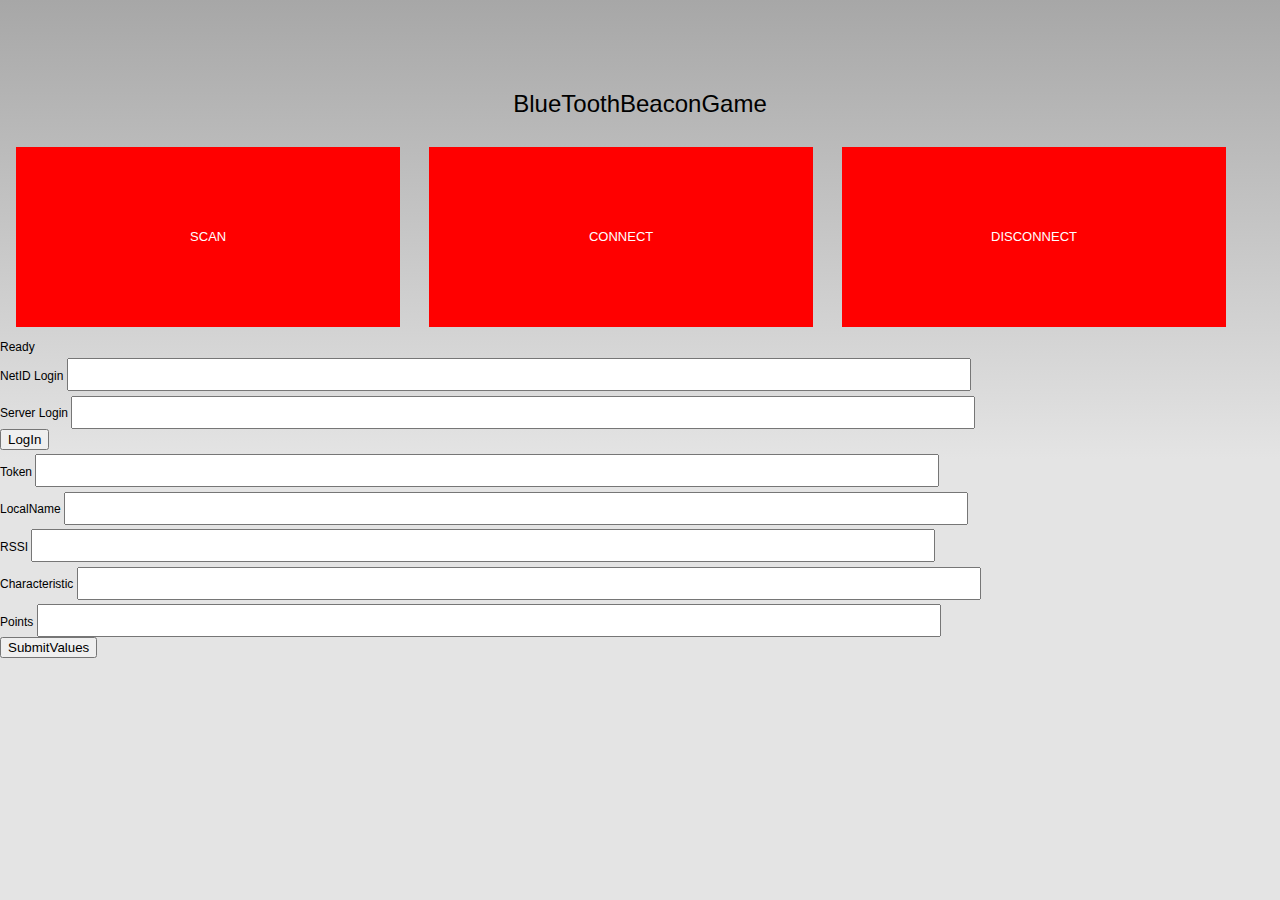
<file: platforms/browser/www/index.html>
<!DOCTYPE html>
<!--
    Licensed to the Apache Software Foundation (ASF) under one
    or more contributor license agreements.  See the NOTICE file
    distributed with this work for additional information
    regarding copyright ownership.  The ASF licenses this file
    to you under the Apache License, Version 2.0 (the
    "License"); you may not use this file except in compliance
    with the License.  You may obtain a copy of the License at

    http://www.apache.org/licenses/LICENSE-2.0

    Unless required by applicable law or agreed to in writing,
    software distributed under the License is distributed on an
    "AS IS" BASIS, WITHOUT WARRANTIES OR CONDITIONS OF ANY
     KIND, either express or implied.  See the License for the
    specific language governing permissions and limitations
    under the License.
-->
<html>
    <head>
        <!--
        Customize this policy to fit your own app's needs. For more guidance, see:
            https://github.com/apache/cordova-plugin-whitelist/blob/master/README.md#content-security-policy
        Some notes:
            * gap: is required only on iOS (when using UIWebView) and is needed for JS->native communication
            * https://ssl.gstatic.com is required only on Android and is needed for TalkBack to function properly
            * Disables use of inline scripts in order to mitigate risk of XSS vulnerabilities. To change this:
                * Enable inline JS: add 'unsafe-inline' to default-src
        -->
        <meta http-equiv="Content-Security-Policy" content="default-src 'self' data: gap: https://ssl.gstatic.com 'unsafe-eval'; style-src 'self' 'unsafe-inline'; media-src *; img-src 'self' data: content:;">
        <meta name="format-detection" content="telephone=no">
        <meta name="msapplication-tap-highlight" content="no">
        <meta name="viewport" content="user-scalable=no, initial-scale=1, maximum-scale=1, minimum-scale=1, width=device-width">
        <link rel="stylesheet" type="text/css" href="css/index.css">
        <title>BlueTooth Beacon Game</title>
    </head>
    <body>
        <h1>BlueToothBeaconGame</h1>
        <!--<div id="take_photo"><h3>Take Photo</h3></div>-->
        <img id="patientRoom">
        <button class="btn" type="button" name="button" onclick="launchBLE()">SCAN</button>
        <button class="btn" type="button" name="button" onclick="connectToPer()">CONNECT</button>
        <button class="btn" type="button" name="button" onclick="disconnectFromPer()">DISCONNECT</button>
        <div class="notes" id="logYeah"></div>
        <div class="notes" id="logNotes"></div>
        <div class="notes" id="connectNotes"></div>
        <div class="notes" id="start-stop"></div>
        <div class="notes" id="failed"></div>

        NetID Login <input type="text" name="netID" class="inputbox" id="netid" value=""><br>
        Server Login <input type="text" name="server" class="inputbox" id="serverLogin" value=""><br>
        <input type="submit" id="Login" name="Login" value="LogIn"><br>
        <div class="notes" id="getResponse"></div>

        Token <input type="text" name="netID" class="inputbox" id="token" value=""><br>
        LocalName <input type="text" name="server" class="inputbox" id="localname" value=""><br>
        RSSI <input type="text" name="server" class="inputbox" id="rssi" value=""><br>
        Characteristic <input type="text" name="server" class="inputbox" id="characteristic" value=""><br>
        Points <input type="text" name="server" class="inputbox" id="points" value=""><br>
        <input type="submit" id="submitValues" name="submitValues" value="SubmitValues"><br>
        <div class="notes" id="testthis"></div>

        <script type="text/javascript" src="cordova.js"></script>
        <script type="text/javascript" src="js/index.js"></script>
        <script type="text/javascript" src="js/bluetooth.js"></script>
    </body>
</html>
</file>
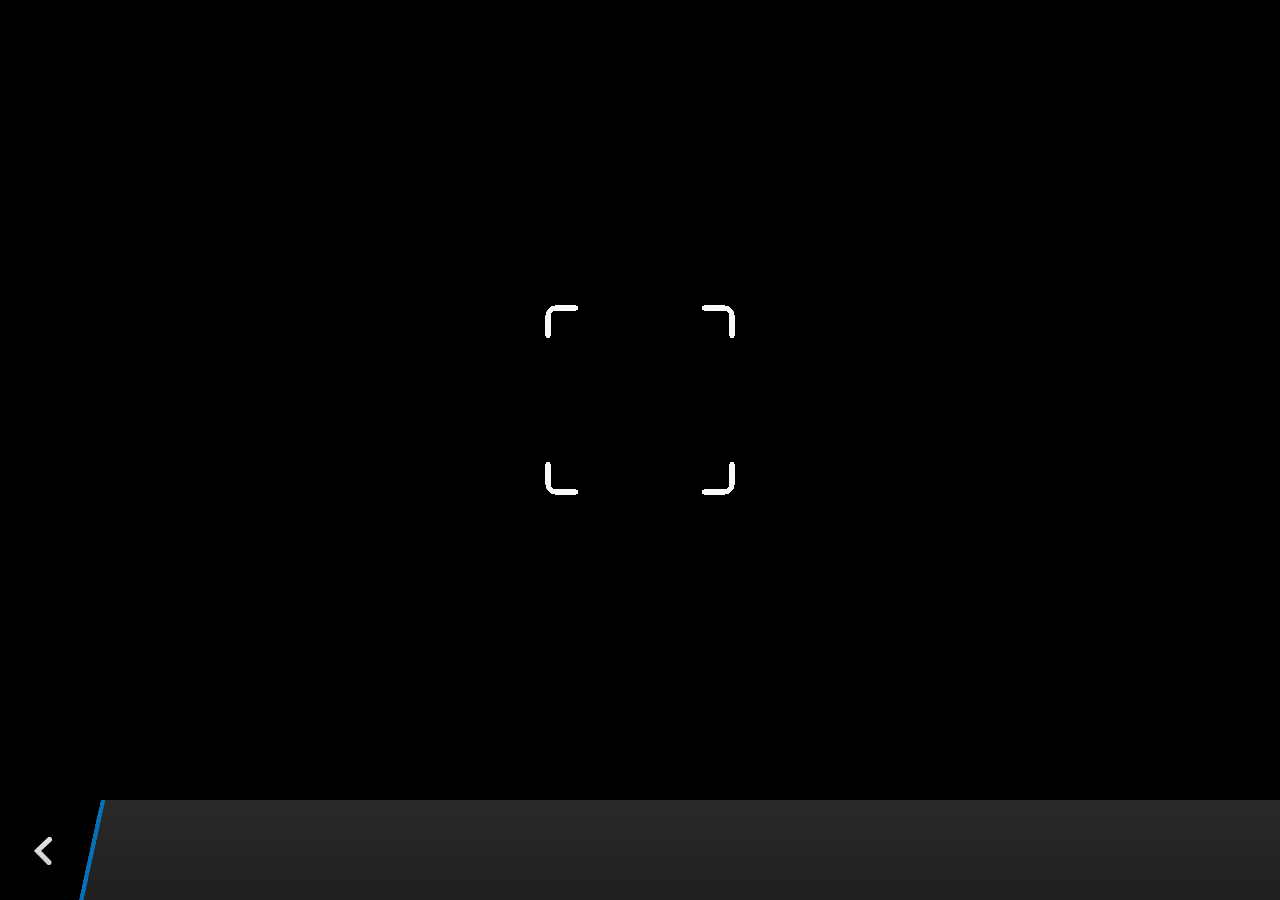
<file: plugins/cordova-plugin-camera/www/blackberry10/assets/camera.html>
<!--
 Licensed under the Apache License, Version 2.0 (the "License");
 you may not use this file except in compliance with the License.
 You may obtain a copy of the License at

 http://www.apache.org/licenses/LICENSE-2.0

 Unless required by applicable law or agreed to in writing, software
 distributed under the License is distributed on an "AS IS" BASIS,
 WITHOUT WARRANTIES OR CONDITIONS OF ANY KIND, either express or implied.
 See the License for the specific language governing permissions and
 limitations under the License.
 -->
<!DOCTYPE HTML>
<html lang="en">
    <head>
        <meta charset="utf-8">
        <script src="camera.js" type="text/javascript"></script>
        <script>
            var meta = document.createElement("meta");
            meta.setAttribute('name','viewport');
            meta.setAttribute('content','initial-scale='+ (1/window.devicePixelRatio) + ',user-scalable=no');
            document.getElementsByTagName('head')[0].appendChild(meta);
        </script>
    </head>
    <style type="text/css">
        body {
            background-color: black;
        }
        .action-bar {
            position: fixed;
            left: 0px;
            bottom: 0px;
            height: 100px;
            width: 100%;
            background-image: linear-gradient(rgb(41, 41, 41), rgb(32, 32, 32));
        }
        .action-bar-back {
            width: 78px;
            height: 100px;
            background-color: black;
        }
        .action-bar-divider {
            position: fixed;
            bottom: 0px;
            left: 78px;
            width: 28px;
            height: 100px;
            background-image: url([data-uri]);
        }
        .action-bar-back-button {
            position: fixed;
            bottom: 35px;
            left: 34px;
            width: 18px;
            height: 28px;
            background-image: url([data-uri]);
        }
        .camera-cross-hairs {
            position: fixed;
            top: 50%;
            left: 50%;
            -webkit-transform: translate(-50%, -147px);
            width: 194px;
            height: 195px;
            background-image: url([data-uri]); 
        }
    </style>
    <body>
        <div id="camera">
            <video id="v"></video>
            <div class="camera-cross-hairs"></div>
        </div>
        <canvas id="c" style="display: none;"></canvas>
        <div class="action-bar">
            <div id="back" class="action-bar-back">
                <div class="action-bar-back-button"></div>
            </div>
            <div class="action-bar-divider"></div>
        </div>
    </body>
</html>
</file>
<file: platforms/browser/www/css/index.css>
/*
 * Licensed to the Apache Software Foundation (ASF) under one
 * or more contributor license agreements.  See the NOTICE file
 * distributed with this work for additional information
 * regarding copyright ownership.  The ASF licenses this file
 * to you under the Apache License, Version 2.0 (the
 * "License"); you may not use this file except in compliance
 * with the License.  You may obtain a copy of the License at
 *
 * http://www.apache.org/licenses/LICENSE-2.0
 *
 * Unless required by applicable law or agreed to in writing,
 * software distributed under the License is distributed on an
 * "AS IS" BASIS, WITHOUT WARRANTIES OR CONDITIONS OF ANY
 * KIND, either express or implied.  See the License for the
 * specific language governing permissions and limitations
 * under the License.
 */
* {
    -webkit-tap-highlight-color: rgba(0,0,0,0); /* make transparent link selection, adjust last value opacity 0 to 1.0 */
}

body {
    -webkit-touch-callout: none;                /* prevent callout to copy image, etc when tap to hold */
    -webkit-text-size-adjust: none;             /* prevent webkit from resizing text to fit */
    -webkit-user-select: none;                  /* prevent copy paste, to allow, change 'none' to 'text' */
    background-color:#E4E4E4;
    background-image:linear-gradient(top, #A7A7A7 0%, #E4E4E4 51%);
    background-image:-webkit-linear-gradient(top, #A7A7A7 0%, #E4E4E4 51%);
    background-image:-ms-linear-gradient(top, #A7A7A7 0%, #E4E4E4 51%);
    background-image:-webkit-gradient(
        linear,
        left top,
        left bottom,
        color-stop(0, #A7A7A7),
        color-stop(0.51, #E4E4E4)
    );
    background-attachment:fixed;
    font-family:'HelveticaNeue-Light', 'HelveticaNeue', Helvetica, Arial, sans-serif;
    font-size:12px;
    height:100%;
    margin:0px;
    padding:0px;
    /*text-transform:uppercase;*/
    width:100%;
}

/* Portrait layout (default) */
.app {
    background:url(../img/logo.png) no-repeat center top; /* 170px x 200px */
    position:absolute;             /* position in the center of the screen */
    left:50%;
    top:50%;
    height:50px;                   /* text area height */
    width:225px;                   /* text area width */
    text-align:center;
    padding:180px 0px 0px 0px;     /* image height is 200px (bottom 20px are overlapped with text) */
    margin:-115px 0px 0px -112px;  /* offset vertical: half of image height and text area height */
                                   /* offset horizontal: half of text area width */
}

/* Landscape layout (with min-width) */
@media screen and (min-aspect-ratio: 1/1) and (min-width:400px) {
    .app {
        background-position:left center;
        padding:75px 0px 75px 170px;  /* padding-top + padding-bottom + text area = image height */
        margin:-90px 0px 0px -198px;  /* offset vertical: half of image height */
                                      /* offset horizontal: half of image width and text area width */
    }
}

h1 {
    font-size:24px;
    font-weight:normal;
    margin-top:10vh;
    overflow:visible;
    padding:0px;
    text-align:center;
}

button {
  border: none;
  margin: 1vw;
  height: 20vh;
  width: 30vw;
  background-color: red;
  color: white;
  font-size: 13px;
}

.inputbox{
  width: 70vw;
  height: 3vh;
  margin-top: .5vh;
}

.event {
    border-radius:4px;
    -webkit-border-radius:4px;
    color:#FFFFFF;
    font-size:12px;
    margin:0px 30px;
    padding:2px 0px;
}

.event.listening {
    background-color:#333333;
    display:block;
}

.event.received {
    background-color:#4B946A;
    display:none;
}

@keyframes fade {
    from { opacity: 1.0; }
    50% { opacity: 0.4; }
    to { opacity: 1.0; }
}

@-webkit-keyframes fade {
    from { opacity: 1.0; }
    50% { opacity: 0.4; }
    to { opacity: 1.0; }
}

.blink {
    animation:fade 3000ms infinite;
    -webkit-animation:fade 3000ms infinite;
}
</file>
